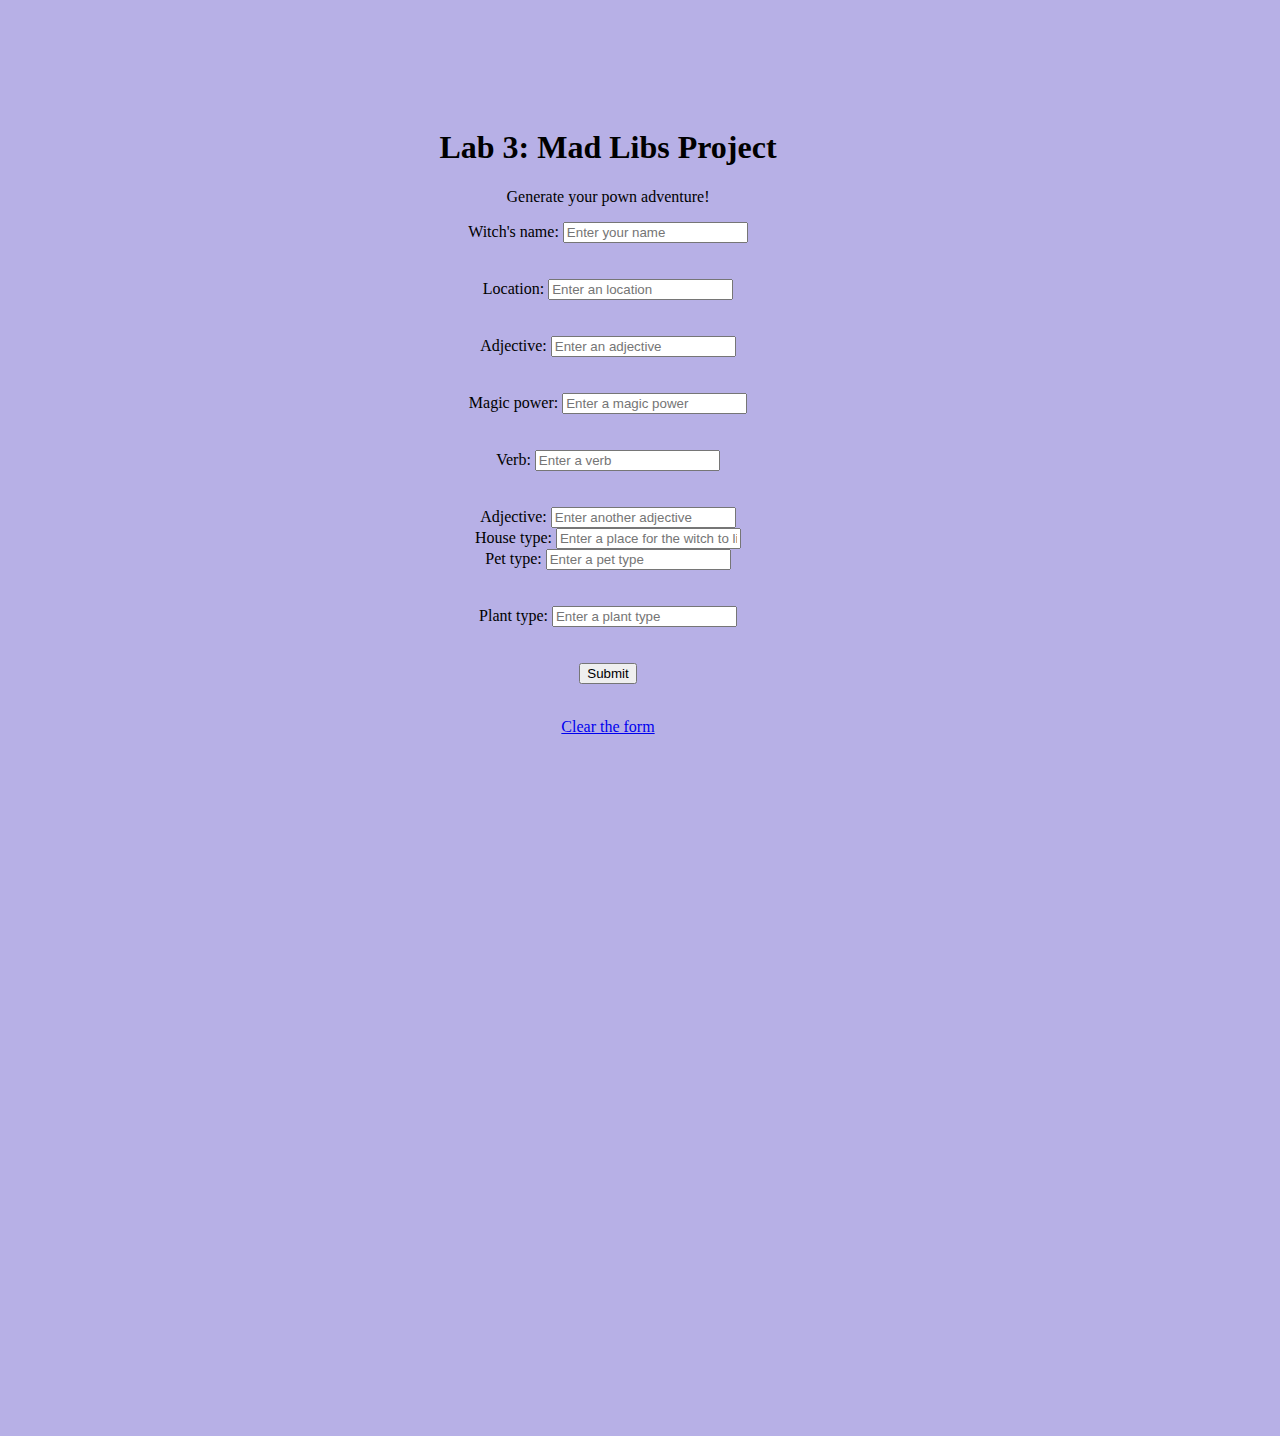
<file: index.html>
<!DOCTYPE html>
<html lang="en">

<head>
  <meta charset="UTF-8">
  <link rel="stylesheet" href="styles.css">
  <title>Lab 3: Mad Libs Project</title>
</head>

<body>
  <div class="container">
    <h1>Lab 3: Mad Libs Project</h1>
    <p>Generate your pown adventure!</p>
    <!-- create form inputs and submit button -->
    <form method="get" id="form">
       
        <div class="form-group">          
            <label for="name">Witch's name:</label>
            <input type="text" id="name" name="name" placeholder="Enter your name">
        </div> 
        <br><br>
        
        <div class="form-group">          
            <label for="location">Location:</label>
            <input type="text" id="location" name="location" placeholder="Enter an location">
        </div>
        <br><br>

        <div class="form-group">          
            <label for="adjective1">Adjective:</label>
            <input type="text" id="adjective1" name="adjective1" placeholder="Enter an adjective">
        </div>
        <br><br>

        <div class="form-group">          
            <label for="magicPower1">Magic power:</label>
            <input type="text" id="magicPower1" name="magicPower1" placeholder="Enter a magic power">
        </div>
        <br><br>

        <div class="form-group">          
            <label for="verb">Verb:</label>
            <input type="text" id="verb" name="verb" placeholder="Enter a verb">
        </div>
        <br><br>

        <div class="form-group">          
            <label for="adjective2">Adjective:</label>
            <input type="text" id="adjective2" name="adjective2" placeholder="Enter another adjective">
        </div>
        <div class="form-group">          
        <label for="house_type">House type:</label>
        <input type="text" id="house_type" name="house_type" placeholder="Enter a place for the witch to live in">
    </div>
        <div class="form-group">          
            <label for="pet_type">Pet type:</label>
            <input type="text" id="pet_type" name="pet_type" placeholder="Enter a pet type">
        </div>
        <br><br>
        <div class="form-group">          
            <label for="plant_type">Plant type:</label>
            <input type="text" id="plant_type" name="plant_type" placeholder="Enter a plant type">
        </div>
       
        <br><br>
      <button id="submit" type="submit" class="btn">Submit</button>
    </form>
    <div id="story">
        <p> </p>
    </div>
  </div>
  
  
</body>
<script>
    // When we click the submit button, log the values of the form inputs.
    document.getElementById('submit').addEventListener('click', function (event){
          console.log(urlParams.get('name').value);
          console.log(urlParams.get('location').value);
          console.log(urlParams.get('adjective1').value);
          console.log(urlParams.get('magicPower1').value);
          console.log(urlParams.get('verb').value);
          console.log(urlParams.get('adjective2').value);
          console.log(urlParams.get('house_type').value);
          console.log(urlParams.get('pet_type').value);
          console.log(urlParams.get('plant_type').value);


  
      // Hide the form.
      document.getElementById('form').style.display = 'none';

      //get parameters and add to the story
      document.getElementById('story').innerHTML = 'Once upon a time there was a witch named'+ urlParams.get('name') + 'She was an outcast outside of ' + urlParams.get('location') + ' because she was ' + urlParams.get('adjective1') + '. The villagers did know that she practiced ' + urlParams.get('magicPower1') + ' and could '+ urlParams.get('verb') + '. She lived in a ' + urlParams.get('adjective2')+ '. '+ urlParams.get('house_type')+ 'with her two' + urlParams.get('pet_type')+ 'Outside her home was a garden full of '+ urlParams.get('plant_type').value;
    });
  
    // Get the URL parameters and add them to the story.
    var urlParams = new URLSearchParams(window.location.search);
      document.getElementById('name');
      document.getElementById('location');
      document.getElementById('adjective1');
      document.getElementById('magicPower1');
      document.getElementById('verb');
      document.getElementById('adjective2');
      document.getElementById('house_type');
      document.getElementById('pet_type');
      document.getElementById('plant_type');



  
  
    // If we have the parameters, hide the form and show the story.
    if (urlParams.get('name') && urlParams.get('adjective') && urlParams.get('noun') && urlParams.get('verb') && urlParams.get('adverb') && urlParams.get('location')) {
      document.getElementById('form').style.display = 'none';
      document.getElementById('story').innerHTML = 'Once upon a time there was a witch named'+ urlParams.get('name') + 'She was an outcast outside of ' + urlParams.get('location') + ' because she was ' + urlParams.get('adjective1') + '. The villagers did know that she practiced ' + urlParams.get('magicPower1') + ' and could '+ urlParams.get('verb') + '. She lived in a ' + urlParams.get('adjective2')+ '. '+ urlParams.get('house_type')+ 'with her two' + urlParams.get('pet_type')+ 'Outside her home was a garden full of '+ urlParams.get('plant_type');
    }
  
    // Add a button to the story to clear the form.
    document.getElementById('story').innerHTML += '<br><a class="btn "href="index.html">Clear the form</a>';
  
  </script>
<!--Once upon a time there was a witch named [name]. She was an outcast outside of [location] because she was [adjective]. The villagers did know that she practiced [magicPower1] and could [verb]. She lived in a [adjective2] [house_type] with her two [pet_type]. Outside her home was a garden full of [plant_type]. [name] picked all her [plant_type] and made dinner with the villagers so that they could live peace. The end.
-->
</html>
</file>
<file: styles.css>
html {
    position: relative;
    min-height: 100%;;
  }

  body {
    background-color: rgb(183, 176, 230);
    margin-bottom: 600px;
  
  }

.container {
  width: auto;
  max-width: 1000px;
  padding: 100px;
  border: purple 50px;
  text-align: center;
}
</file>
